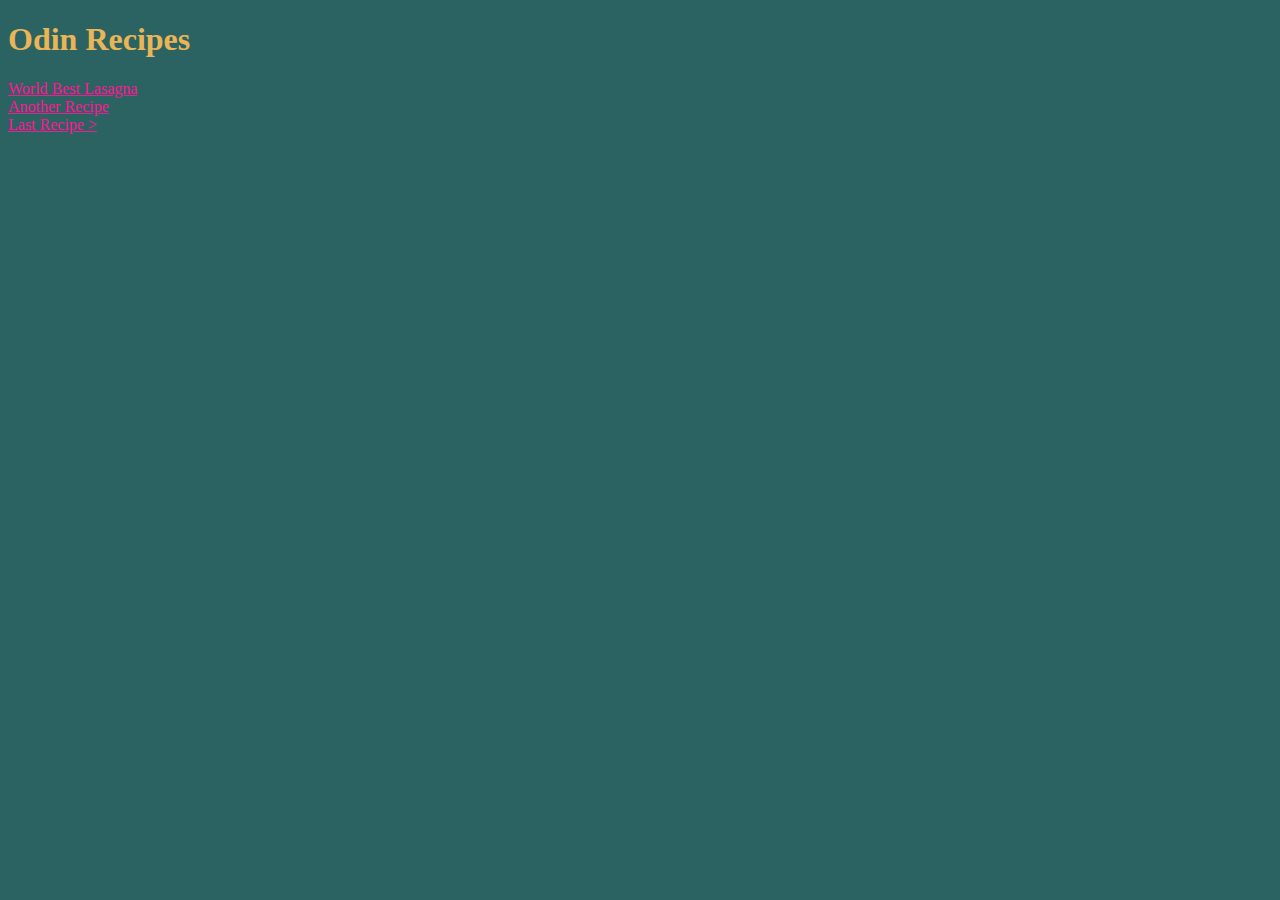
<file: index.html>
<!DOCTYPE html>
<html lang="en">
  <head>
    <link rel="stylesheet" href="styles.css">
    <meta charset="utf-8">
    <title>Odin Recipes Project</title>
  </head>
  <body>
    <header></header>
    <main>
      <h1>Odin Recipes</h1>
      <uo>
        <li>      <a href="recipes/lasagna.html">World Best Lasagna</a></li>
        <li>      <a href="recipes/recipe2.html">Another Recipe</a></li>
        <li>      <a href="recipes/recipe3.html">Last Recipe</a</li>

      </uo>


>
    </main>
    <footer></footer>
  </body>
</html>
</file>
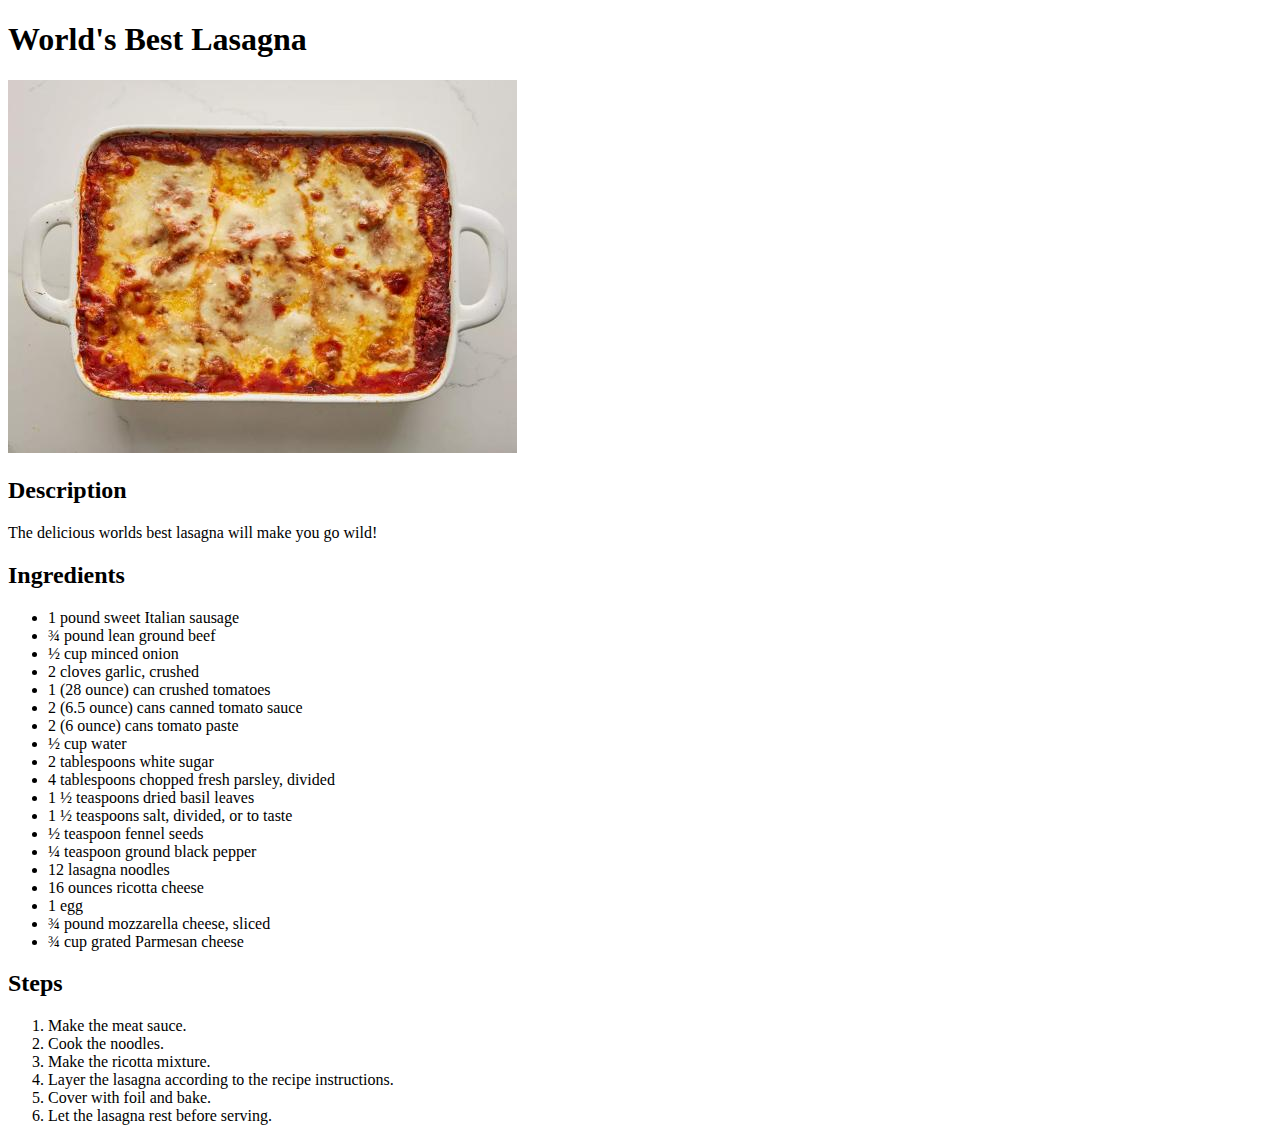
<file: recipes/lasagna.html>
<!DOCTYPE html>
<html lang = "en">
<meta charset="utf-8">
<h1>World's Best Lasagna</h1>
<img src="../images/best-lasagna2.jpg" alt ="Image of the delicious lasagna">

<h2>Description</h2>
The delicious worlds best lasagna will make you go wild!


<h2>Ingredients</h2>
<ul>
    <li>1 pound sweet Italian sausage</li>
        <li>¾ pound lean ground beef</li>
        <li>½ cup minced onion</li>
        <li>2 cloves garlic, crushed</li>
        <li>1 (28 ounce) can crushed tomatoes</li>
        <li>2 (6.5 ounce) cans canned tomato sauce</li>
        <li>2 (6 ounce) cans tomato paste</li>
        <li>½ cup water</li>
        <li>2 tablespoons white sugar</li>
        <li>4 tablespoons chopped fresh parsley, divided</li>
        <li>1 ½ teaspoons dried basil leaves</li>
        <li>1 ½ teaspoons salt, divided, or to taste</li>
        <li>½ teaspoon fennel seeds</li>
        <li>¼ teaspoon ground black pepper</li>
        <li>12 lasagna noodles</li>
        <li>16 ounces ricotta cheese</li>
        <li>1 egg</li>
        <li>¾ pound mozzarella cheese, sliced</li>
        <li>¾ cup grated Parmesan cheese</li>
</ul>

<h2>Steps</h2>
<ol>
        <li>Make the meat sauce.</li>
        <li>Cook the noodles.</li>
        <li>Make the ricotta mixture.</li>
        <li>Layer the lasagna according to the recipe instructions.</li>
        <li>Cover with foil and bake.</li>
        <li>Let the lasagna rest before serving.</li>
</ol>


</html>
</file>
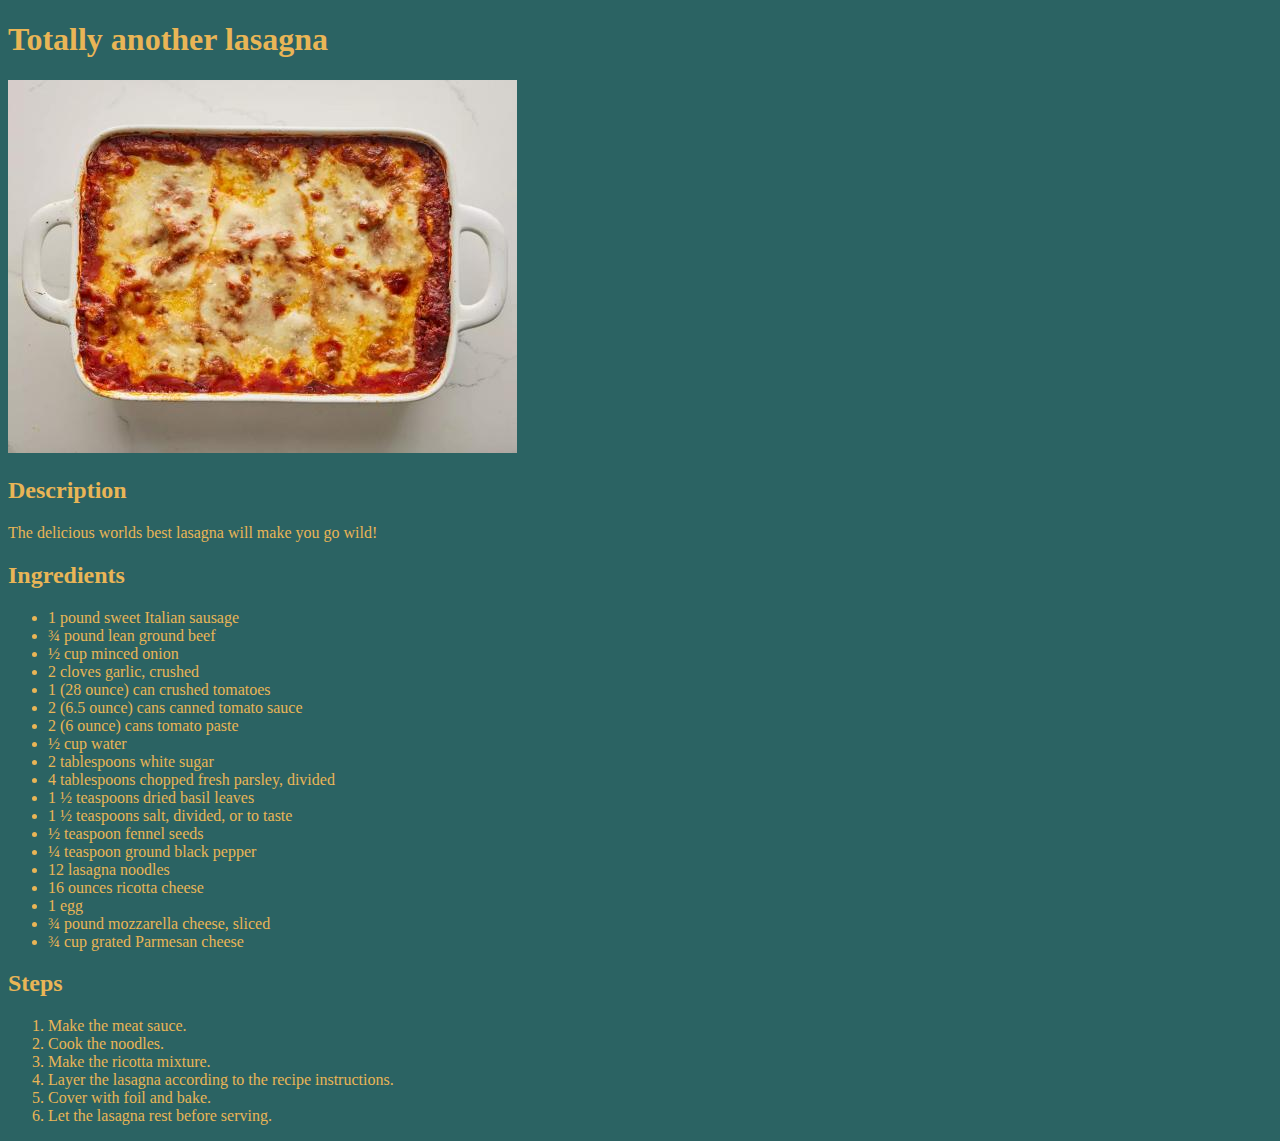
<file: recipes/recipe2.html>
<!DOCTYPE html>
<html lang = "en">
<meta charset="utf-8">
<link rel="stylesheet" href="../styles.css">
<h1>Totally another lasagna</h1>
<img src="../images/best-lasagna2.jpg" alt ="Image of the delicious lasagna">

<h2>Description</h2>
The delicious worlds best lasagna will make you go wild!


<h2>Ingredients</h2>
<ul>
    <li>1 pound sweet Italian sausage</li>
        <li>¾ pound lean ground beef</li>
        <li>½ cup minced onion</li>
        <li>2 cloves garlic, crushed</li>
        <li>1 (28 ounce) can crushed tomatoes</li>
        <li>2 (6.5 ounce) cans canned tomato sauce</li>
        <li>2 (6 ounce) cans tomato paste</li>
        <li>½ cup water</li>
        <li>2 tablespoons white sugar</li>
        <li>4 tablespoons chopped fresh parsley, divided</li>
        <li>1 ½ teaspoons dried basil leaves</li>
        <li>1 ½ teaspoons salt, divided, or to taste</li>
        <li>½ teaspoon fennel seeds</li>
        <li>¼ teaspoon ground black pepper</li>
        <li>12 lasagna noodles</li>
        <li>16 ounces ricotta cheese</li>
        <li>1 egg</li>
        <li>¾ pound mozzarella cheese, sliced</li>
        <li>¾ cup grated Parmesan cheese</li>
</ul>

<h2>Steps</h2>
<ol>
        <li>Make the meat sauce.</li>
        <li>Cook the noodles.</li>
        <li>Make the ricotta mixture.</li>
        <li>Layer the lasagna according to the recipe instructions.</li>
        <li>Cover with foil and bake.</li>
        <li>Let the lasagna rest before serving.</li>
</ol>


</html>
</file>
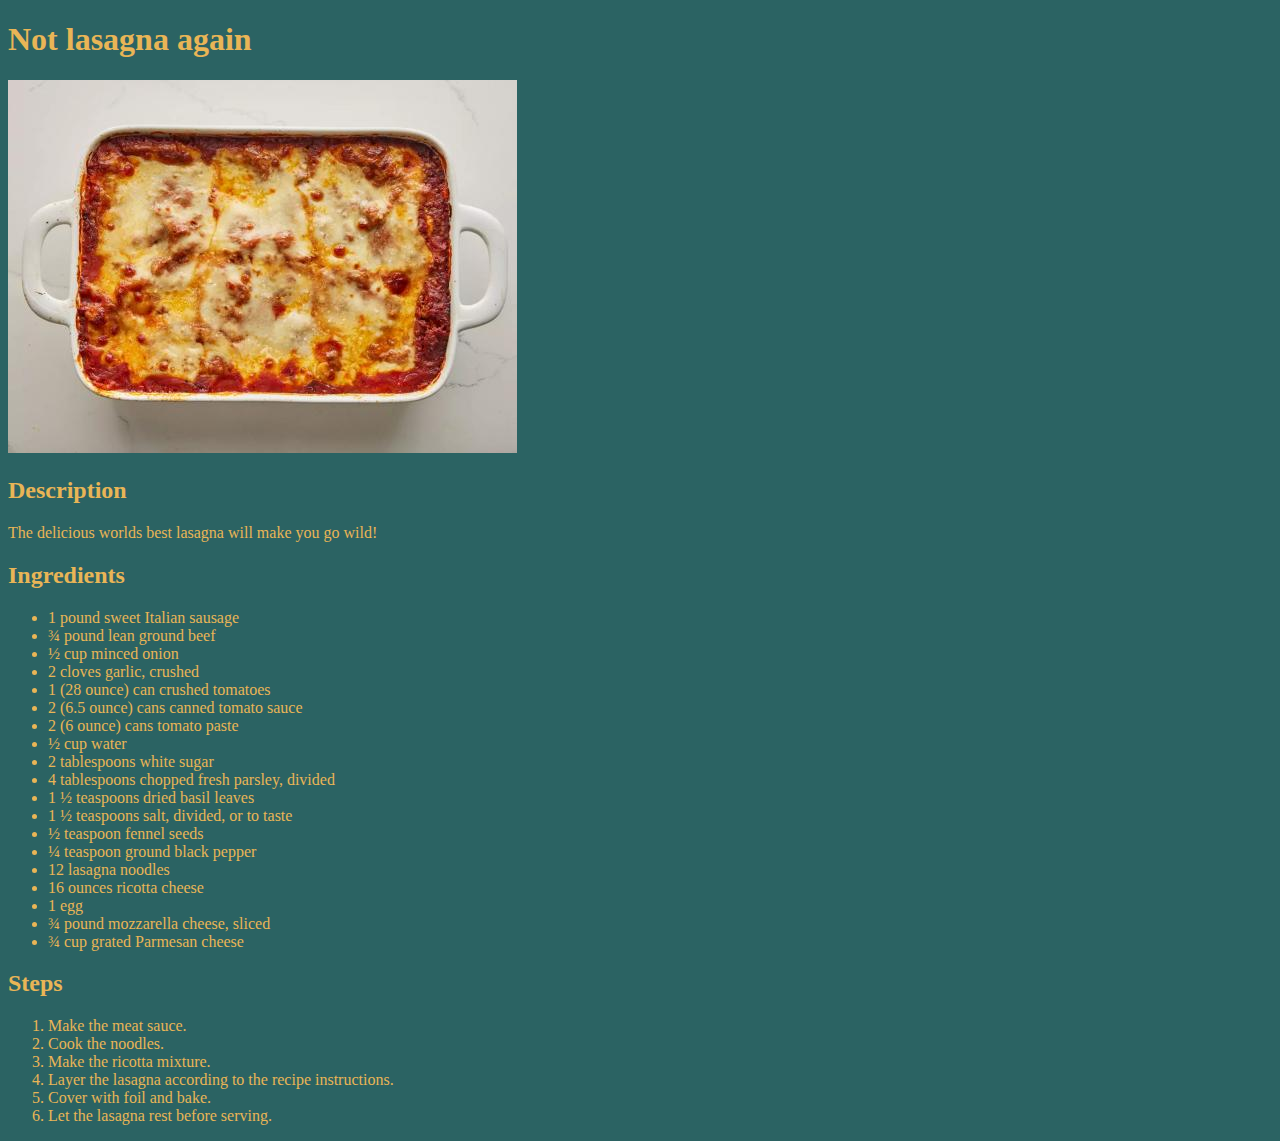
<file: recipes/recipe3.html>
<!DOCTYPE html>
<html lang = "en">
<meta charset="utf-8">
<link rel="stylesheet" href="../styles.css">
<h1>Not lasagna again</h1>
<img src="../images/best-lasagna2.jpg" alt ="Image of the delicious lasagna">

<h2>Description</h2>
The delicious worlds best lasagna will make you go wild!


<h2>Ingredients</h2>
<ul>
    <li>1 pound sweet Italian sausage</li>
        <li>¾ pound lean ground beef</li>
        <li>½ cup minced onion</li>
        <li>2 cloves garlic, crushed</li>
        <li>1 (28 ounce) can crushed tomatoes</li>
        <li>2 (6.5 ounce) cans canned tomato sauce</li>
        <li>2 (6 ounce) cans tomato paste</li>
        <li>½ cup water</li>
        <li>2 tablespoons white sugar</li>
        <li>4 tablespoons chopped fresh parsley, divided</li>
        <li>1 ½ teaspoons dried basil leaves</li>
        <li>1 ½ teaspoons salt, divided, or to taste</li>
        <li>½ teaspoon fennel seeds</li>
        <li>¼ teaspoon ground black pepper</li>
        <li>12 lasagna noodles</li>
        <li>16 ounces ricotta cheese</li>
        <li>1 egg</li>
        <li>¾ pound mozzarella cheese, sliced</li>
        <li>¾ cup grated Parmesan cheese</li>
</ul>

<h2>Steps</h2>
<ol>
        <li>Make the meat sauce.</li>
        <li>Cook the noodles.</li>
        <li>Make the ricotta mixture.</li>
        <li>Layer the lasagna according to the recipe instructions.</li>
        <li>Cover with foil and bake.</li>
        <li>Let the lasagna rest before serving.</li>
</ol>


</html>
</file>
<file: styles.css>
body
{
    background-color: rgb(43, 99, 99);
    color: rgb(233, 181, 86);
}

a:link
{
    color: deeppink;
}

a:visited
{
    color: aliceblue;
}
</file>
